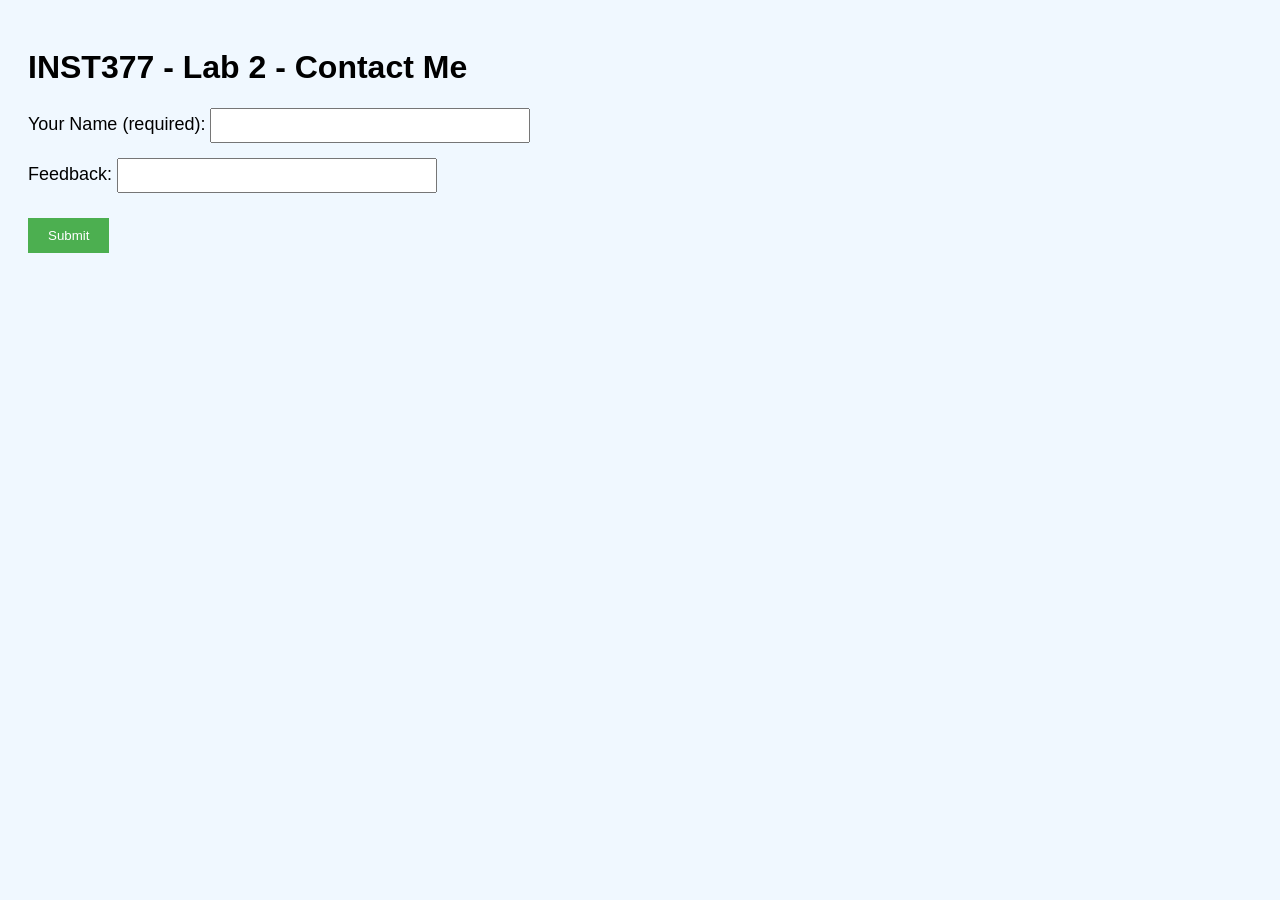
<file: lab2/index.html>
<!DOCTYPE html>
<html lang="en">
<head>
  <meta charset="UTF-8">
  <title>INST377 - Lab 2 - Contact Me</title>
  <link rel="stylesheet" href="styles.css">
</head>
<body class="page1-background">
  <h1>INST377 - Lab 2 - Contact Me</h1>
  <form action="thankyou.html" method="get">
    <div class="form-group">
      <label for="name">Your Name (required):</label>
      <input type="text" id="name" name="name" required>
    </div>
    <div class="form-group">
      <label for="feedback">Feedback:</label>
      <input type="text" id="feedback" name="feedback">
    </div>
    <button type="submit" class="submit-btn">Submit</button>
  </form>
</body>
</html>
</file>
<file: lab2/styles.css>
.page1-background {
    background-color: #f0f8ff;
    font-family: Arial, sans-serif;
    padding: 20px;
  }

  .page2-background {
    background-color: #fefbd8;
    font-family: Arial, sans-serif;
    padding: 20px;
  }

  .form-group {
    margin-bottom: 15px;
    font-size: 18px;
  }

  input[type="text"] {
    padding: 8px;
    width: 300px;
  }

  .submit-btn {
    background-color: #4CAF50;
    color: white;
    padding: 10px 20px;
    margin-top: 10px;
    border: none;
    cursor: pointer;
  }

  .submit-btn:hover {
    background-color: #45a049;
  }

  .centered {
    text-align: center;
  }
</file>
